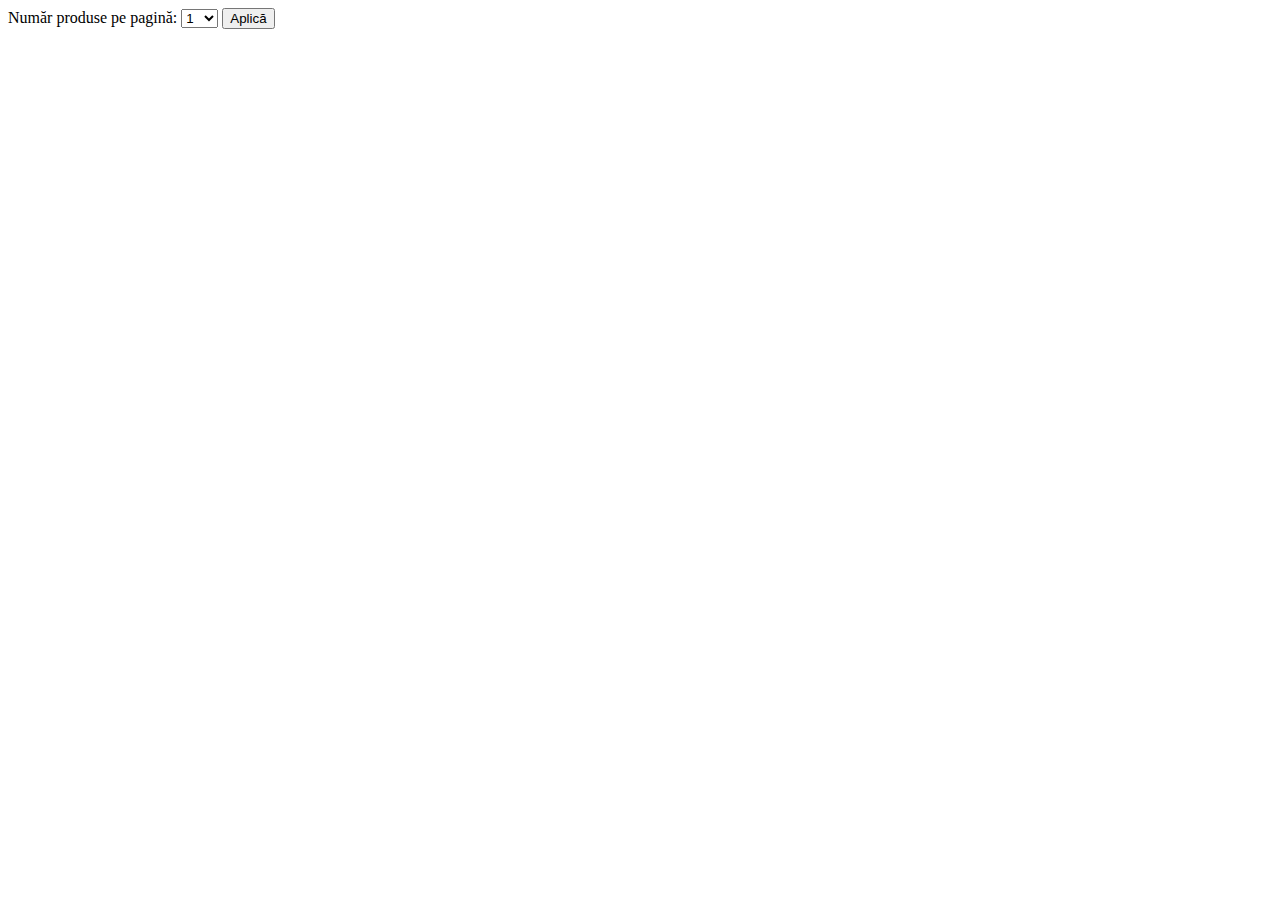
<file: Web Programming/Lab7/Help from the laboratory teacher/index.html>
<!DOCTYPE html>
<html lang="en">
<head>
    <meta charset="UTF-8">
    <title>Title</title>
</head>
<body>
<form method="POST" action="conn.php">
    <label for="numarProduse">Număr produse pe pagină:</label>
    <select name="numarProduse" id="numarProduse">
        <option value="10">1</option>
        <option value="20">2</option>
        <option value="30">5</option>
        <option value="30">10</option>
        <option value="30">5</option>
        
    </select>
    <input type="submit" value="Aplică">
</form>
</body>
</html>
</file>
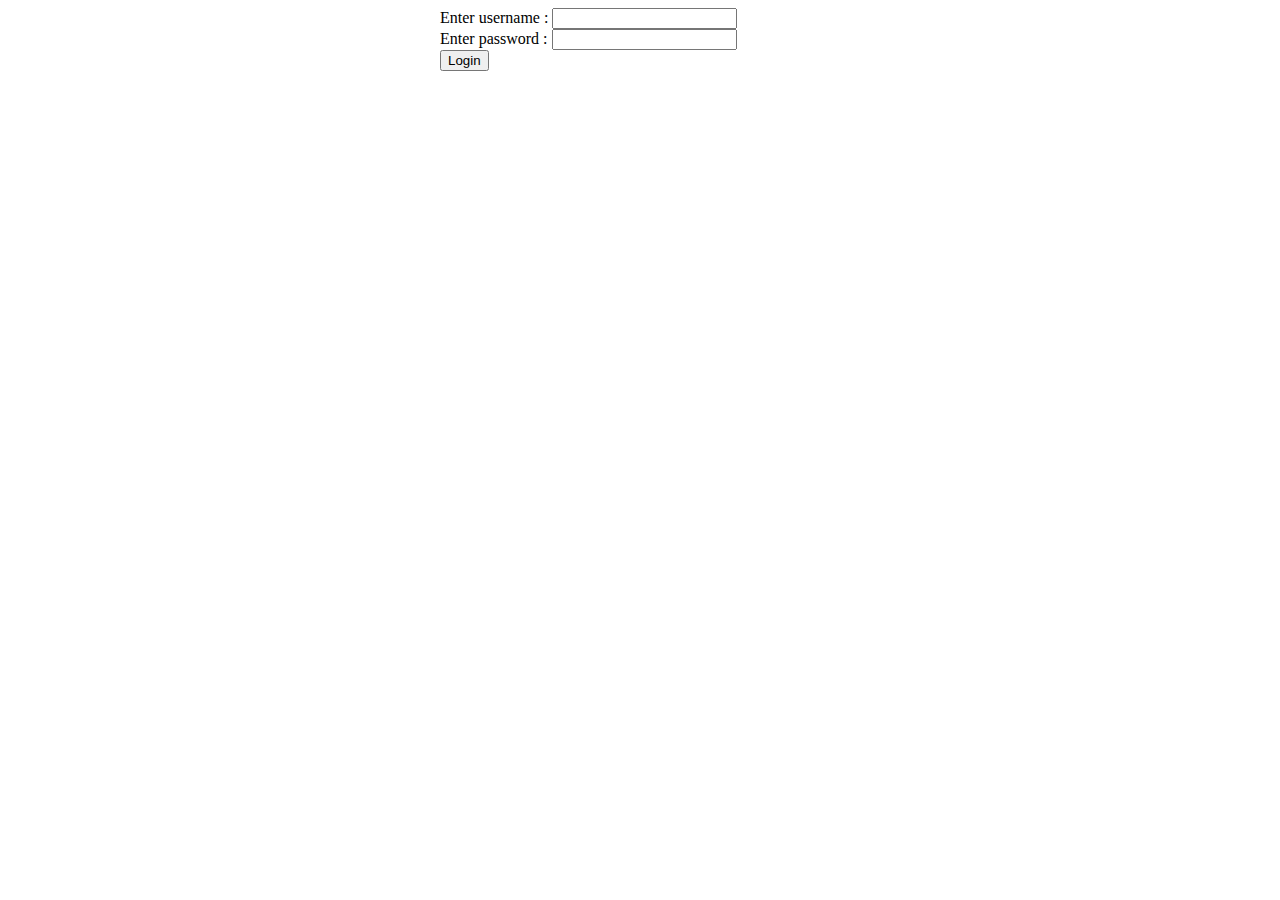
<file: Web Programming/Lab9/web/index.html>
<!DOCTYPE html>

<html>
<head>
    <meta charset="UTF-8">
    <title>Insert title here</title>
    <style>
        form {
            margin-left: auto;
            margin-right: auto;
            width: 400px;
        }
    </style>
</head>
<body>
<form action="LoginController" method="post">
    Enter username : <input type="text" name="username"> <BR>
    Enter password : <input type="password" name="password"> <BR>
    <input type="submit" value="Login"/>
</form>
</body></html>
</file>
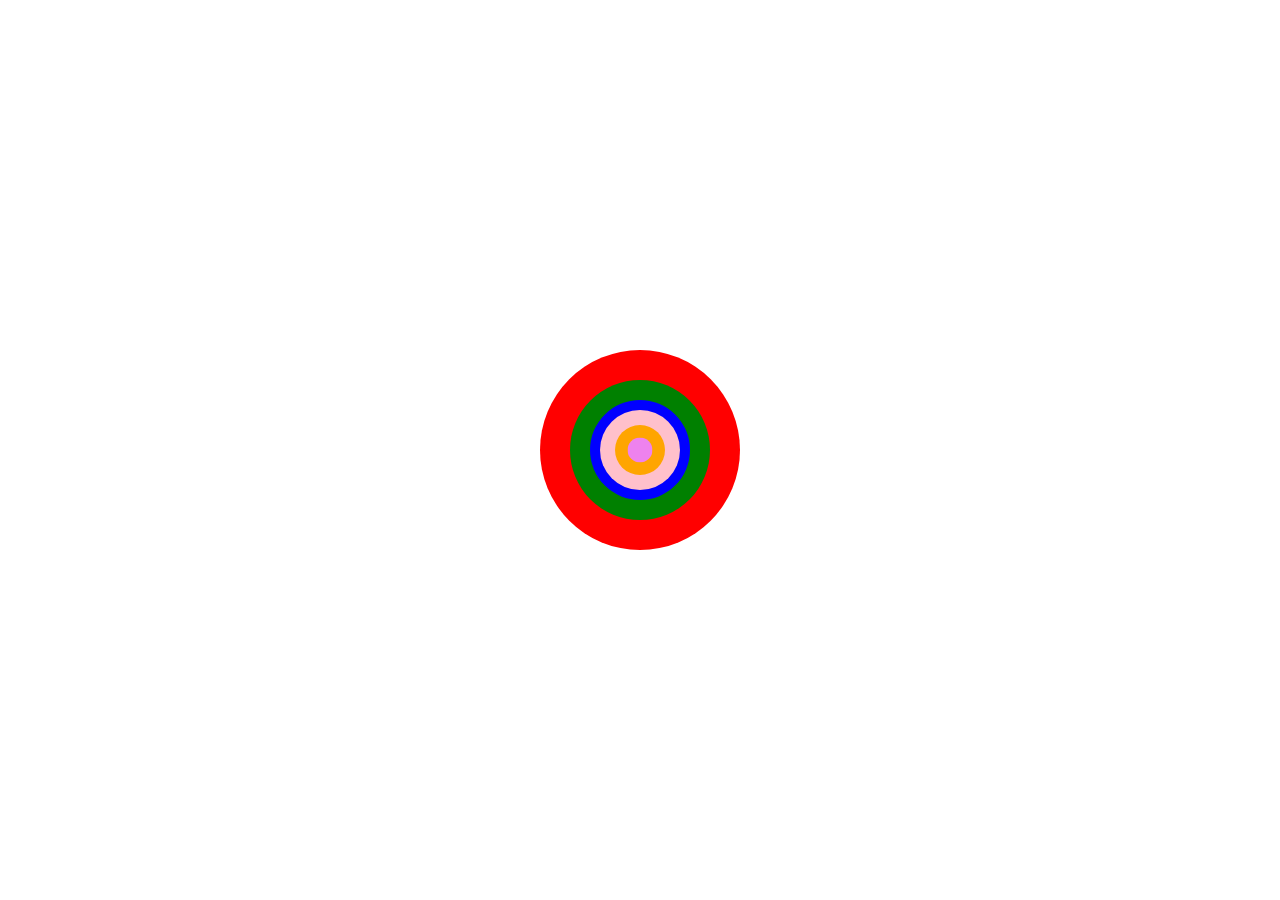
<file: Web Programming/Lab2/Problem1.html>
<!DOCTYPE html>

<head>
<style>
	.center{
		position: absolute;
  		top: 50%;
  		left: 50%;
  		transform: translate(-50%, -50%);
	}	

	.centeredCircle
	{
		cx: 50%;
		cy: 50%;
		r: 50%;
	}
</style>
</head>

<svg class="center" width="200" height="200">
	<circle class="centeredCircle" fill="red"/>
</svg>

<svg class="center" width="140" height="140">
	<circle class="centeredCircle" fill="green"/>
</svg>

<svg class="center" width="100" height="100">
	<circle class="centeredCircle" fill="blue"/>
</svg>

<svg class="center" width="80" height="80">
	<circle class="centeredCircle" fill="pink"/>
</svg>

<svg class="center" width="50" height="50">
	<circle class="centeredCircle" fill="orange"/>
</svg>

<svg class="center" width="25" height="25">
	<circle class="centeredCircle" fill="violet"/>
</svg>
</file>
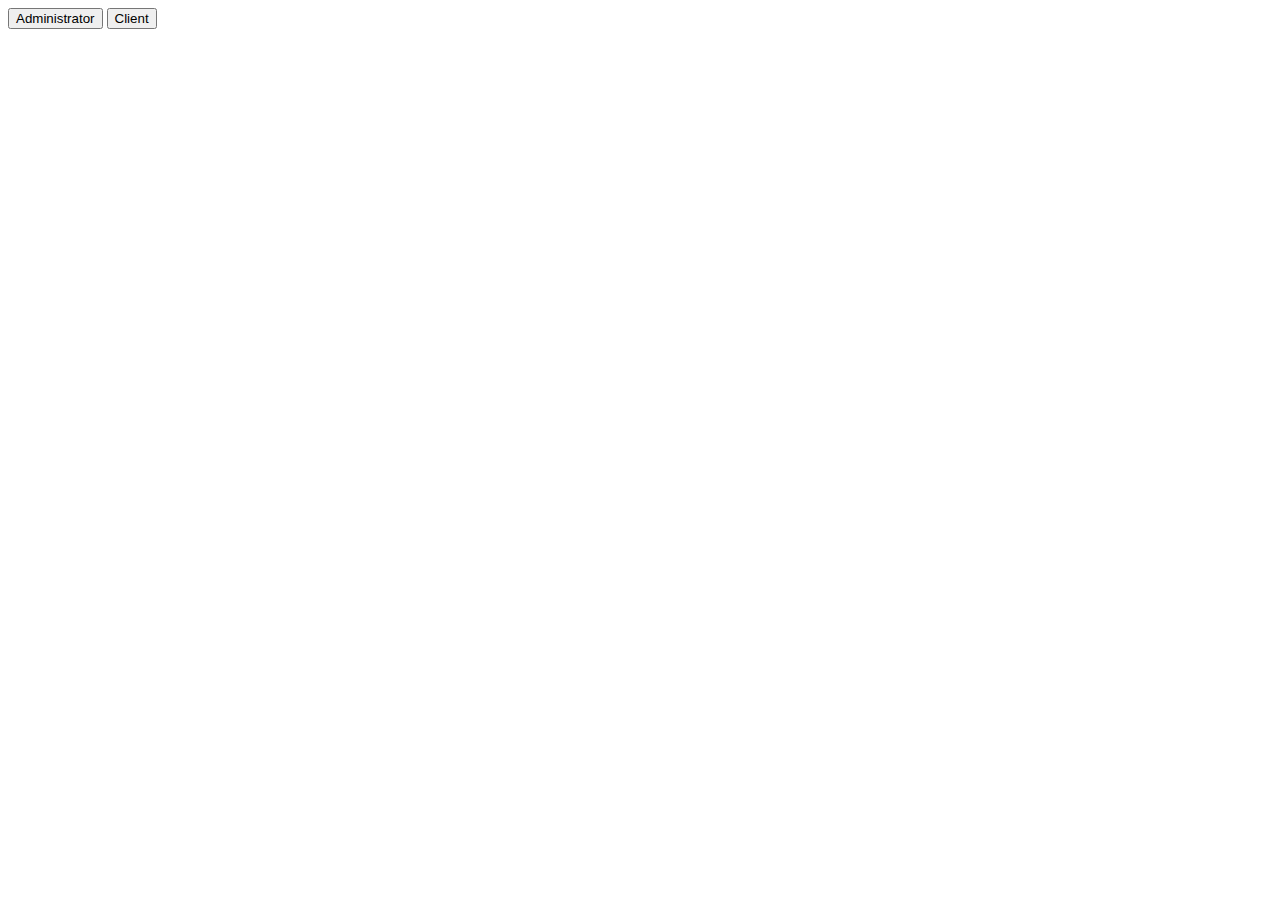
<file: Web Programming/Lab7/Frontend/SelectRolePage.html>
<html>
    <body>
        <button onclick="location.href='AdministratorMainPage.php'">
            Administrator
        </button>
        <button onclick="location.href='ClientMainPage.php'">
            Client
        </button>
    </body>
</html>
</file>
